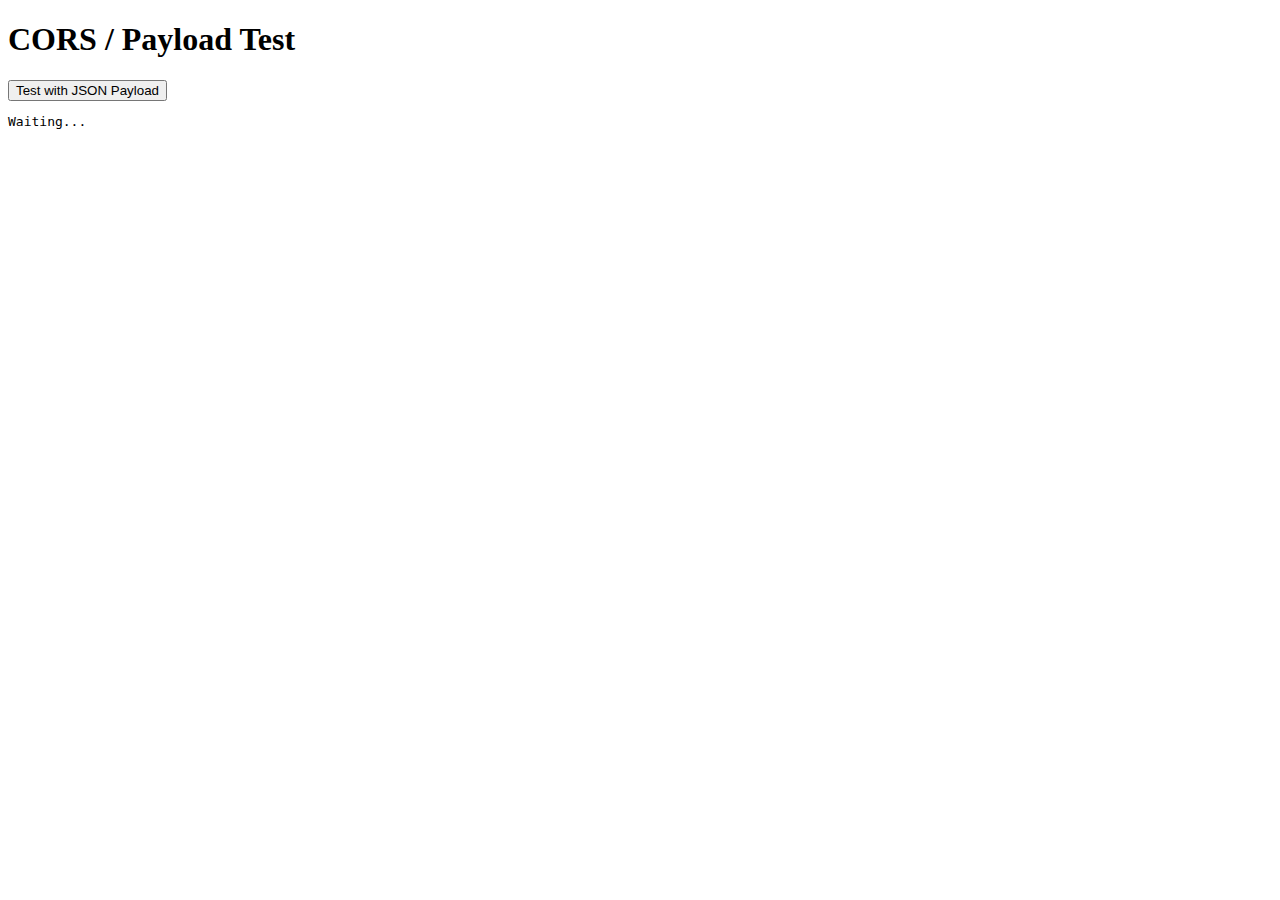
<file: test-cors.html>
<!DOCTYPE html>
<html>

<head>
    <title>CORS Test</title>
</head>

<body>
    <h1>CORS / Payload Test</h1>
    <button onclick="testCORS()">Test with JSON Payload</button>
    <pre id="output">Waiting...</pre>

    <script>
        async function testCORS() {
            const output = document.getElementById('output');
            output.textContent = 'Testing headers & payload...';

            try {
                // Same call structure as the main app
                const response = await fetch('/.netlify/functions/chat', {
                    method: 'POST',
                    headers: {
                        'Content-Type': 'application/json'
                    },
                    body: JSON.stringify({
                        messages: [{ role: 'user', content: 'Hello from CORS Test' }]
                    })
                });

                if (!response.ok) {
                    throw new Error(`Status: ${response.status} ${response.statusText}`);
                }

                const data = await response.json();
                output.textContent = JSON.stringify(data, null, 2);
            } catch (e) {
                output.textContent = 'Error: ' + e.message;
            }
        }
    </script>
</body>

</html>
</file>
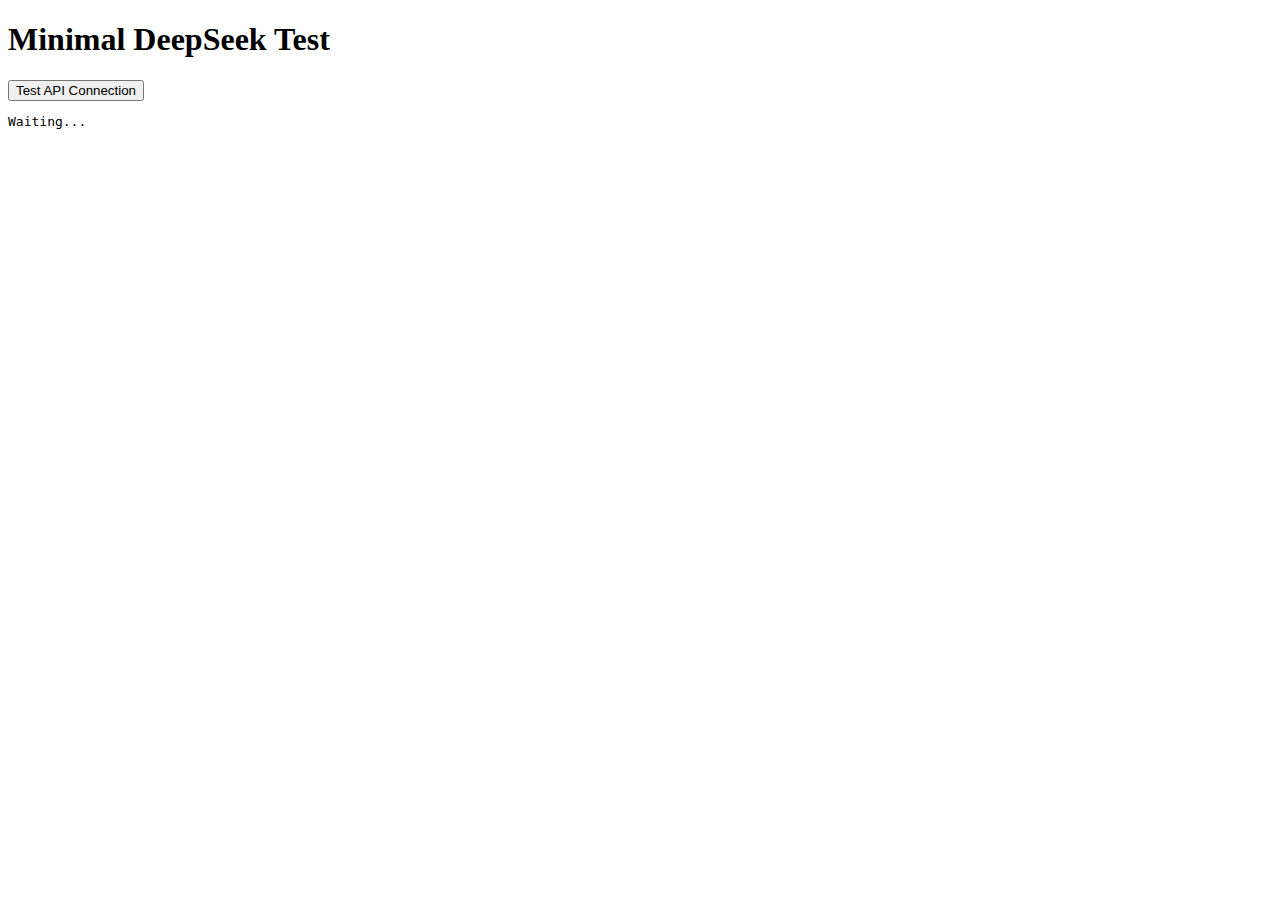
<file: test.html>
<!DOCTYPE html>
<html>

<head>
    <title>Minimal API Test</title>
</head>

<body>
    <h1>Minimal DeepSeek Test</h1>
    <button onclick="testAPI()">Test API Connection</button>
    <pre id="output">Waiting...</pre>

    <script>
        async function testAPI() {
            const output = document.getElementById('output');
            output.textContent = 'Testing...';

            try {
                // Call our minimal function
                const response = await fetch('/.netlify/functions/test-llm', {
                    method: 'POST'
                });

                const data = await response.json();
                output.textContent = JSON.stringify(data, null, 2);
            } catch (e) {
                output.textContent = 'Error: ' + e.message;
            }
        }
    </script>
</body>

</html>
</file>
